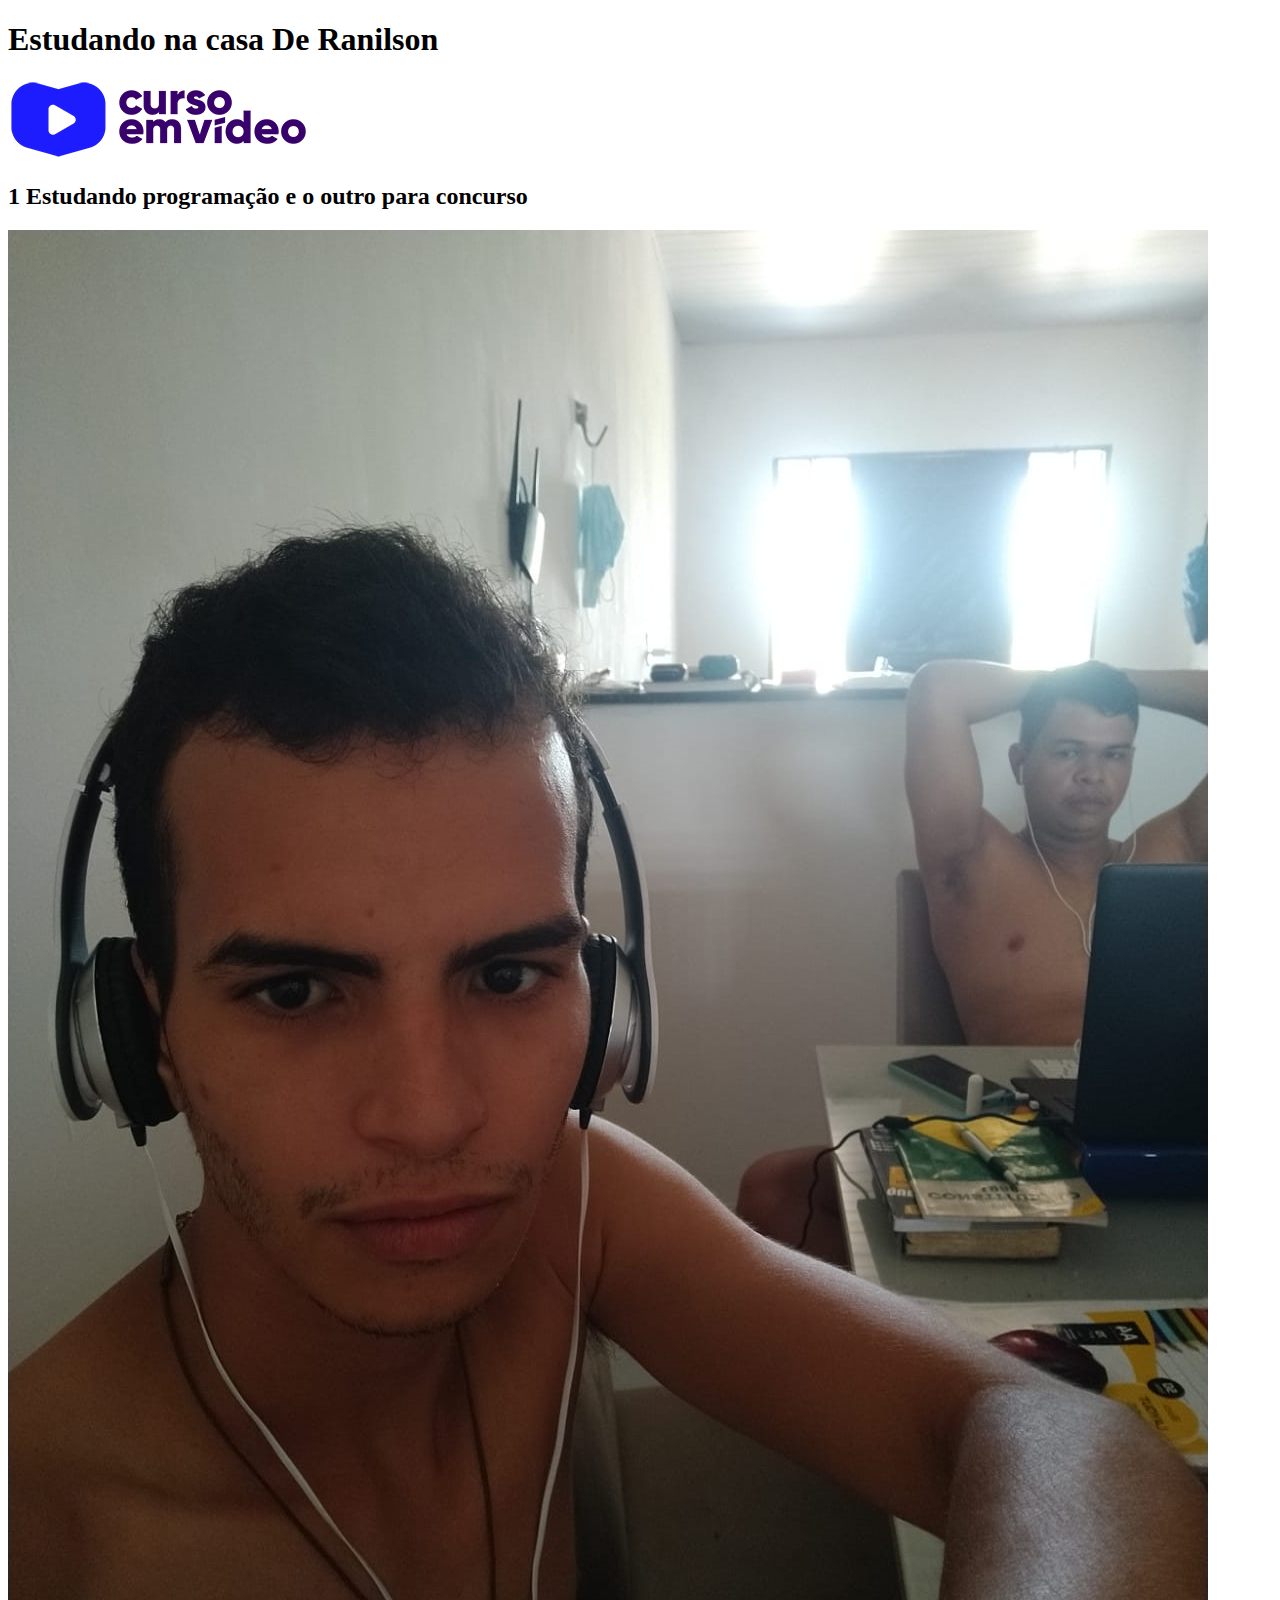
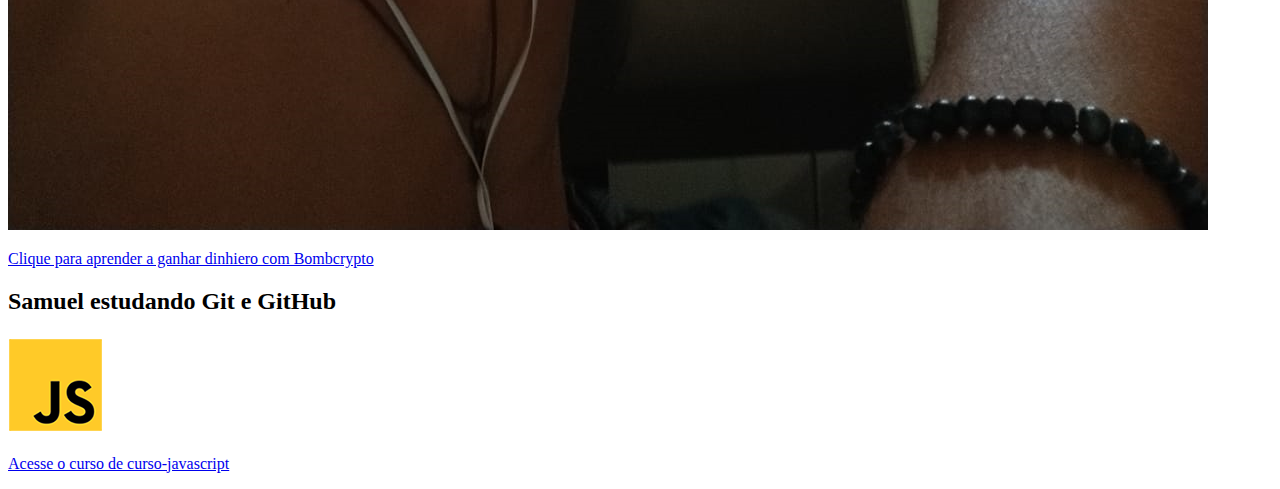
<file: index.html>
<!DOCTYPE html>
<html lang="pt-br">
<head>
    <meta charset="UTF-8">
    <meta http-equiv="X-UA-Compatible" content="IE=edge">
    <meta name="viewport" content="width=device-width, initial-scale=1.0">
    <title>Titulo do Site-teste confflito</title>
</head>
<body>
    <main>
        <header>
            <h1>Estudando na casa De Ranilson</h1>
            <img src="imagens/curso-em-video-cor.png" alt="Curso em video">
        </header>
        <article>
            <h2>1 Estudando programação e o outro para concurso</h2>
            <img src="imagens/casa de ramilson.png" alt="(Eu e Ranilson estudando)">
            <p><a href="curso-html.html">Clique para aprender a ganhar dinhiero com Bombcrypto</a></p>
        </article>
        <article>
            <h2>Samuel estudando Git e GitHub</h2>
<img src="imagens/curso-javascript.png" alt="Cursp Js">
            <p><a href="curso-js.html">Acesse o curso de curso-javascript</a></p>
        </article>
    </main>
</body>
</html>
</file>
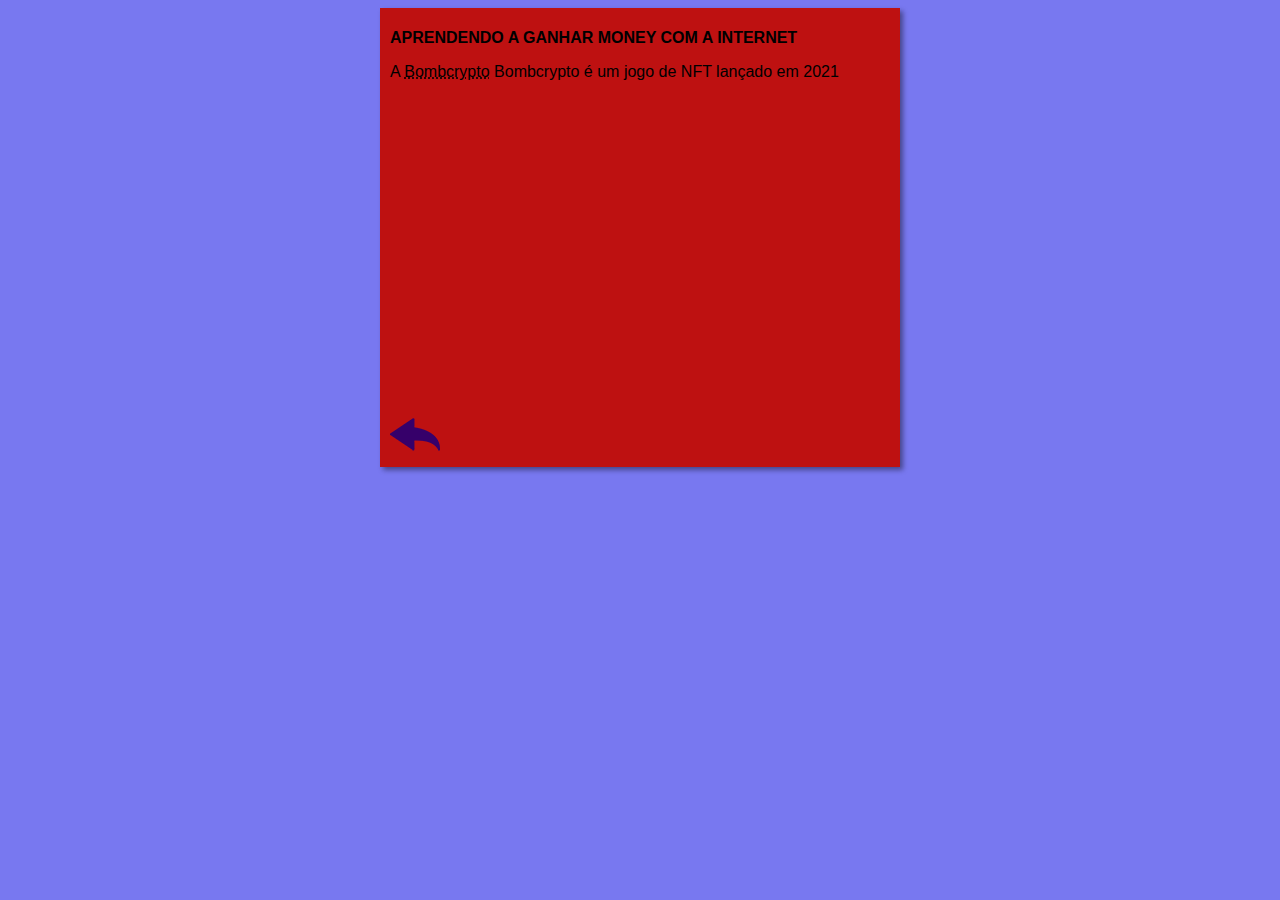
<file: curso-html.html>
<!DOCTYPE html>
<html lang="pt-br">
<head>
    <meta charset="UTF-8">
    <meta name="viewport" content="width=device-width, initial-scale=1.0">
    <title>Curso de HTML</title>
    <link rel="stylesheet" href="estilos/style.css">
</head>
<body>
    <main>
        <header>
            <h1>APRENDENDO A GANHAR MONEY COM A INTERNET</h1>
        </header>
        <article>
            <p>A <abbr title="HyperText Markup Language">Bombcrypto</abbr> Bombcrypto é um jogo de NFT lançado em 2021</p>

            <iframe width="560" height="315" src="https://www.youtube.com/embed/X_Iv5CSgSc0" title="YouTube video player" frameborder="0" allow="accelerometer; autoplay; clipboard-write; encrypted-media; gyroscope; picture-in-picture" allowfullscreen></iframe>
            <a href="index.html"><img src="imagens/btn-back.png" alt="Voltar"></a>
            
        </article>
    </main>
</body>
</html>
</file>
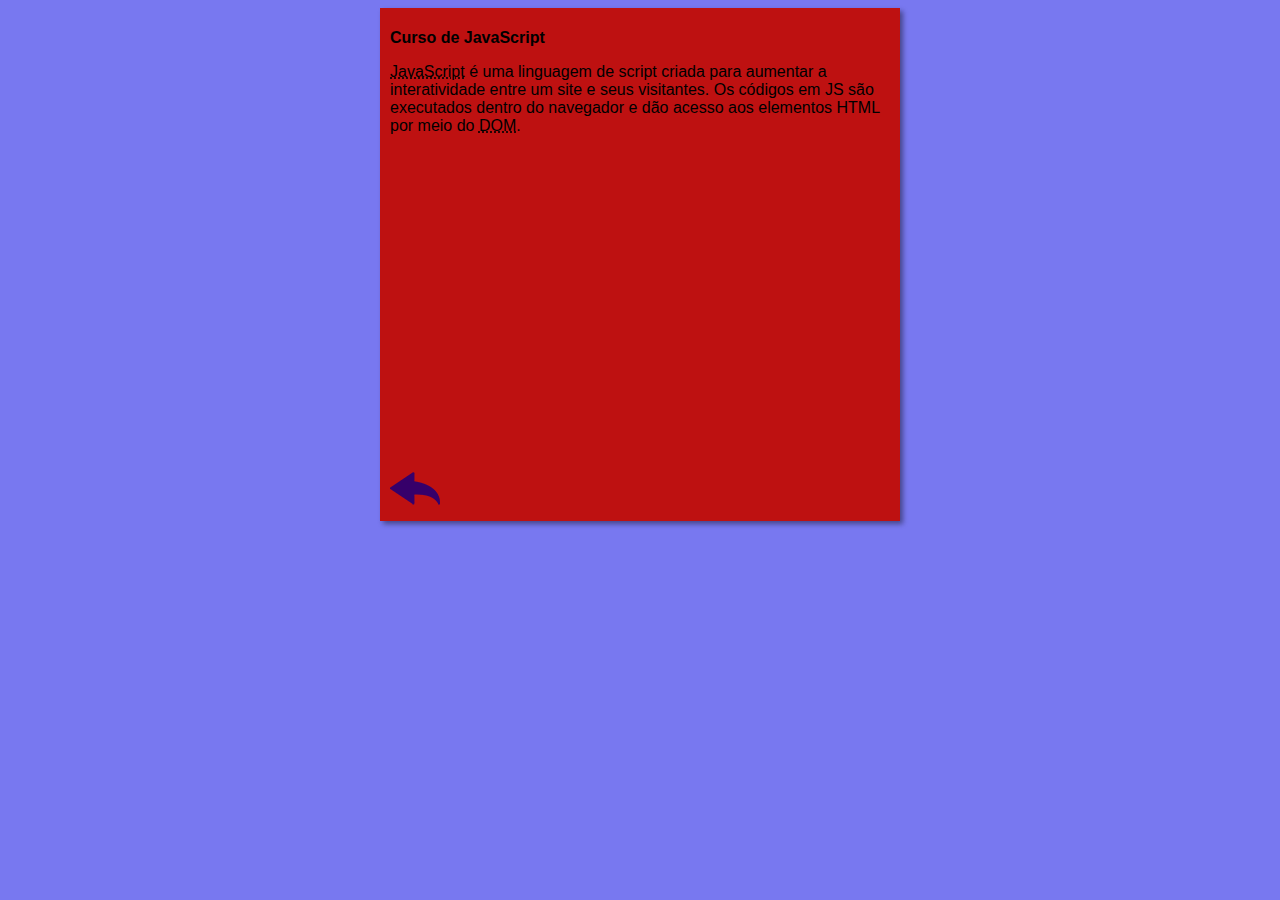
<file: curso-js.html>
<!DOCTYPE html>
<html lang="pt-br">
<head>
    <meta charset="UTF-8">
    <meta name="viewport" content="width=device-width, initial-scale=1.0">
    <title>Curso de JavaScript</title>
    <link rel="stylesheet" href="estilos/style.css">
</head>
<body>
    <main>
        <header>
            <h1>Curso de JavaScript</h1>
        </header>
        <article>
            <p><abbr title="JavaScript">JavaScript</abbr> é uma linguagem de script criada para aumentar a interatividade entre um site e seus visitantes. Os códigos em JS são executados dentro do navegador e dão acesso aos elementos HTML por meio do <abbr title="Document Object Model">DOM</abbr>.</p>

            <iframe width="560" height="315" src="https://www.youtube.com/embed/BXqUH86F-kA" frameborder="0" allow="accelerometer; autoplay; encrypted-media; gyroscope; picture-in-picture" allowfullscreen></iframe>

            <a href="index.html"><img src="imagens/btn-back.png" alt="Voltar"></a>
        </article>
    </main>
</body>
</html>
</file>
<file: estilos/style.css>
*{
font-family: Arial, Helvetica, sans-serif;
font-size: 16px;

}

body {

    background-color: rgb(120, 120, 240);

}

main {
    background-color: rgb(190, 17, 17);
    width: 500px;
    margin: auto;
    padding: 10px;
    box-shadow: 3px 3px 5px rgba(0, 0, 0, 0.418);
}
</file>
